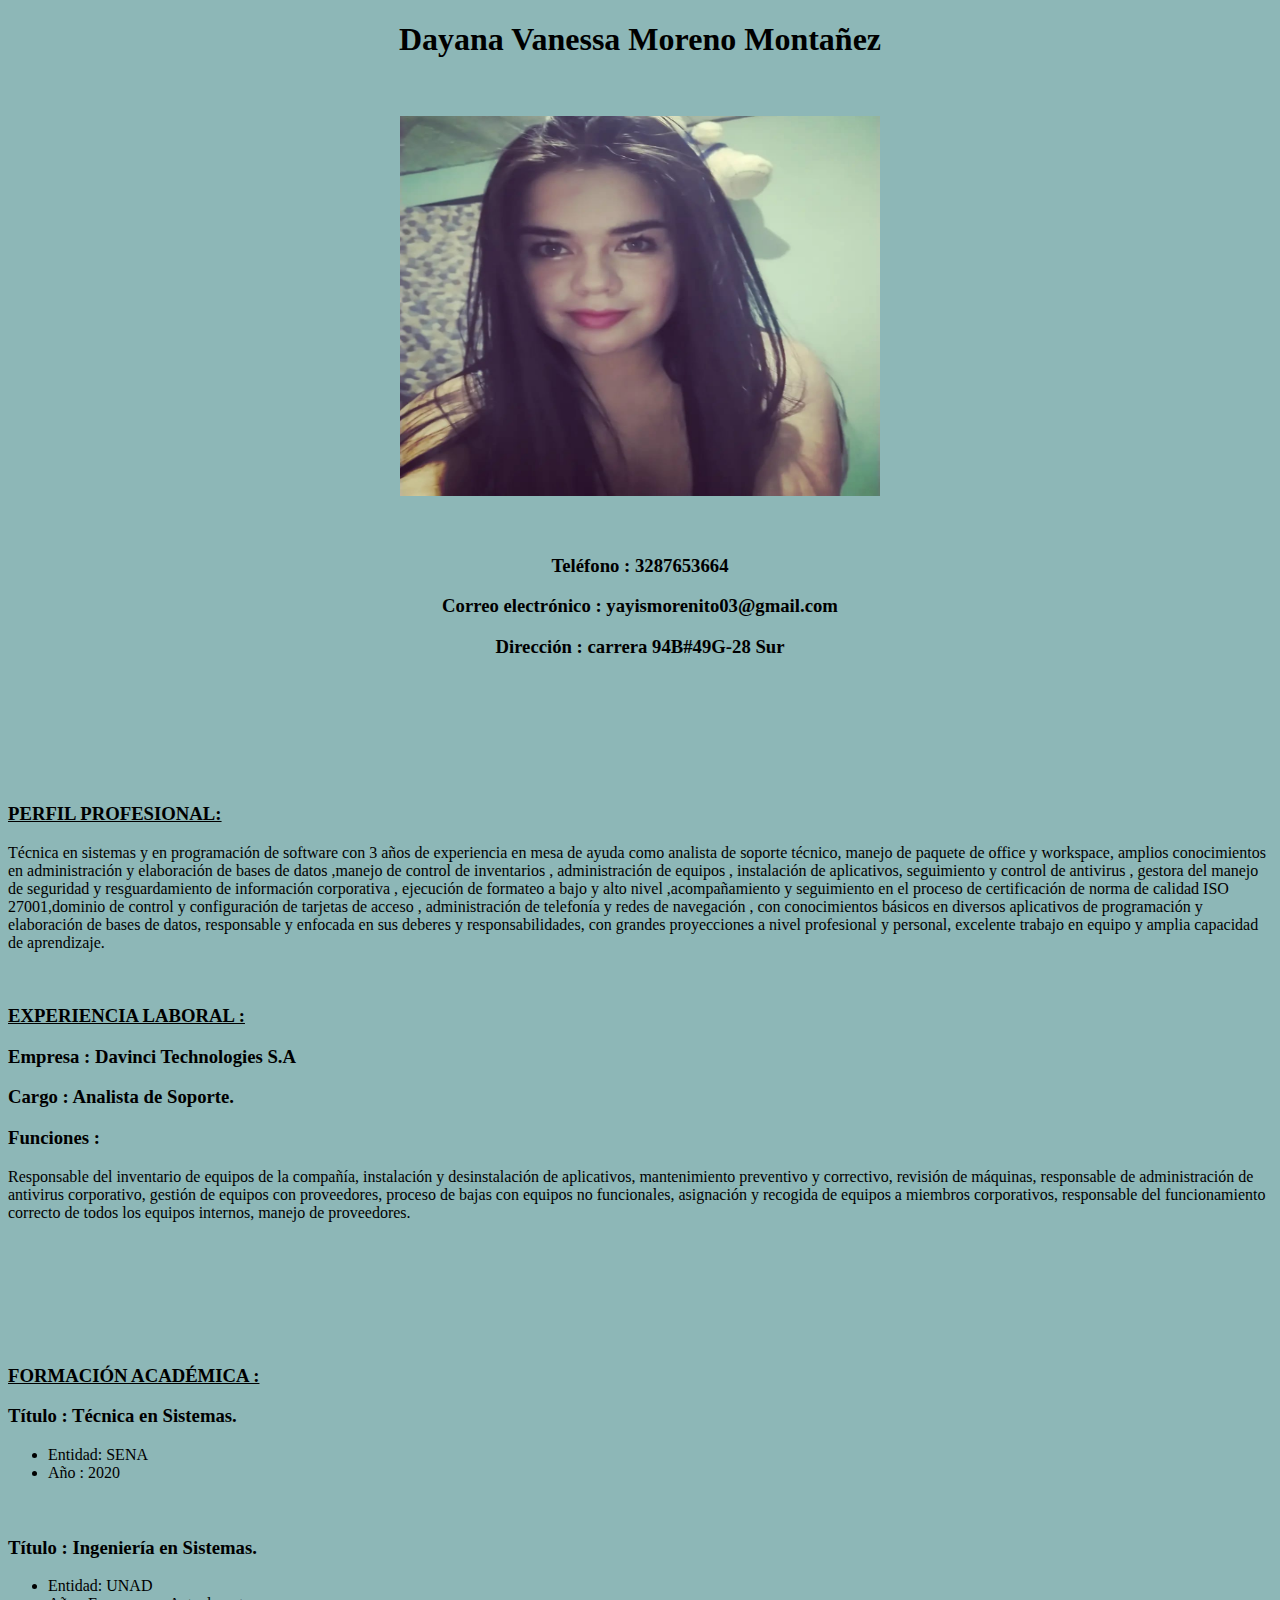
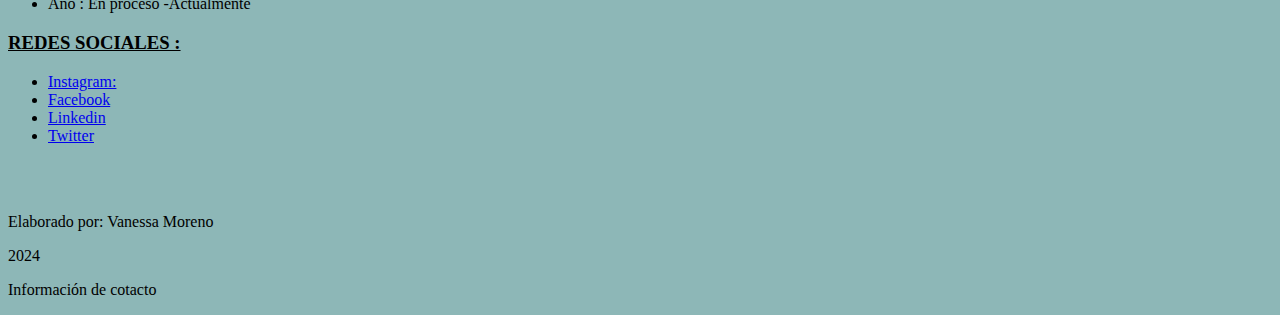
<file: 01-IntroWeb/02-mi-cv/index.html>
<!DOCTYPE html>
<html lang="en">
<head>
    <meta charset="UTF-8">
    <meta name="viewport" content="width=device-width, initial-scale=1.0">
    <title>Mi primer página</title>
    <!-- link para llamar la hja de estilos de css-->
    <link rel="stylesheet" href="css/web-semantico.css">
</head>
<body>
    
    <!-- se recomieda un sólo h1 por página , aquí va lo más importante de la página--> 
<CENTER><h1> Dayana Vanessa Moreno Montañez</h1>
<br>
</br>
<!-- AGREGAR MAGEN DESDE CARPETA LOCAL DEL PC, la etiqueta de alt es por si nomuestra la iagen por fallo
muestra un texto aleatorio -->
<CENTER><IMG SRC="images/foto-vane.jpeg"alt="vaneeee ..."  width="480" height="380"/></CENTER>
<br> </br>

<H3> Teléfono :  3287653664</h3>
<H3> Correo electrónico :  yayismorenito03@gmail.com</H3>
<h3> Dirección : carrera 94B#49G-28 Sur</H3>
</CENTER>
<br>
<br>
<br>
</br>
</br>
</br><section>
   <u><h3> PERFIL PROFESIONAL:</H3></u> 


<!-- etiqueta para párrafo de texto -->

<p> Técnica en sistemas y en programación de software con 3 años de experiencia en mesa de ayuda como analista de soporte técnico, manejo de paquete de office y workspace, amplios conocimientos en administración y elaboración de bases de datos ,manejo de control de inventarios , administración de equipos , instalación de aplicativos, seguimiento y control de antivirus , gestora del manejo de seguridad y resguardamiento de información corporativa , ejecución de formateo a bajo y alto nivel ,acompañamiento y seguimiento en el proceso de certificación de norma de calidad ISO 27001,dominio de control y configuración de tarjetas de acceso , administración de telefonía y redes de navegación , con conocimientos básicos en diversos aplicativos de programación y elaboración de bases de datos, responsable y enfocada en sus deberes y responsabilidades, con grandes proyecciones a nivel profesional y personal, excelente trabajo en equipo y amplia capacidad de aprendizaje. </p>
<br></be>
</section>
<section>
<u><h3> EXPERIENCIA LABORAL :</H3></u> 
    <H3> Empresa : Davinci Technologies S.A</h3>
        <H3> Cargo :  Analista de Soporte.</H3>
        <h3> Funciones :</H3>
            <p>
                Responsable del inventario de equipos de la compañía, instalación y desinstalación de aplicativos, mantenimiento preventivo y correctivo, revisión de máquinas, responsable de administración de antivirus corporativo, gestión de equipos con proveedores, proceso de bajas con equipos no funcionales, asignación y recogida de equipos a miembros corporativos, responsable del funcionamiento correcto de todos los equipos internos, manejo de proveedores.
            </p>

            <br></br>
            <br></br>
            <br></br>
        </section>
        <section>
            <u><h3> FORMACIÓN ACADÉMICA :</H3></u> 
            
                    
                    <h3> <H3> Título :  Técnica en Sistemas.</H3></H3>
                      
                        <ul>
                        <li>Entidad:  SENA</li>
                        <li>Año :  2020</li>
                       <BR></BR> </ul>

                       <h3> <H3> Título :  Ingeniería en Sistemas.</H3></H3>
                      
                        <ul>
                        <li>Entidad:  UNAD</li>
                        <li>Año :  En proceso -Actualmente</li></ul>
                    </section>
        
            


<H3><u> REDES SOCIALES : </H3></u>
<UL>
<LI><a href="https://oferta.senasofiaplus.edu.co/sofia-oferta/" TARGET="-BLANK"> Instagram:  </a></LI>
<LI><a href="https://www.facebook.com/?locale=es_LA/" TARGET="-BLANK"> Facebook </a></LI>
<LI> <a href="https://www.youtube.com/watch?v=6Str5CQGvVY" TARGET="-BLANK"> Linkedin </a> </LI>
<LI><a href="https://co.pinterest.com//" TARGET="-BLANK"> Twitter </a> </LI>
</UL>
<br></br>

<P>Elaborado por: Vanessa Moreno</P>
<P> 2024</P> 
<P> Información de cotacto</P>

  

</body>

</html>
</file>
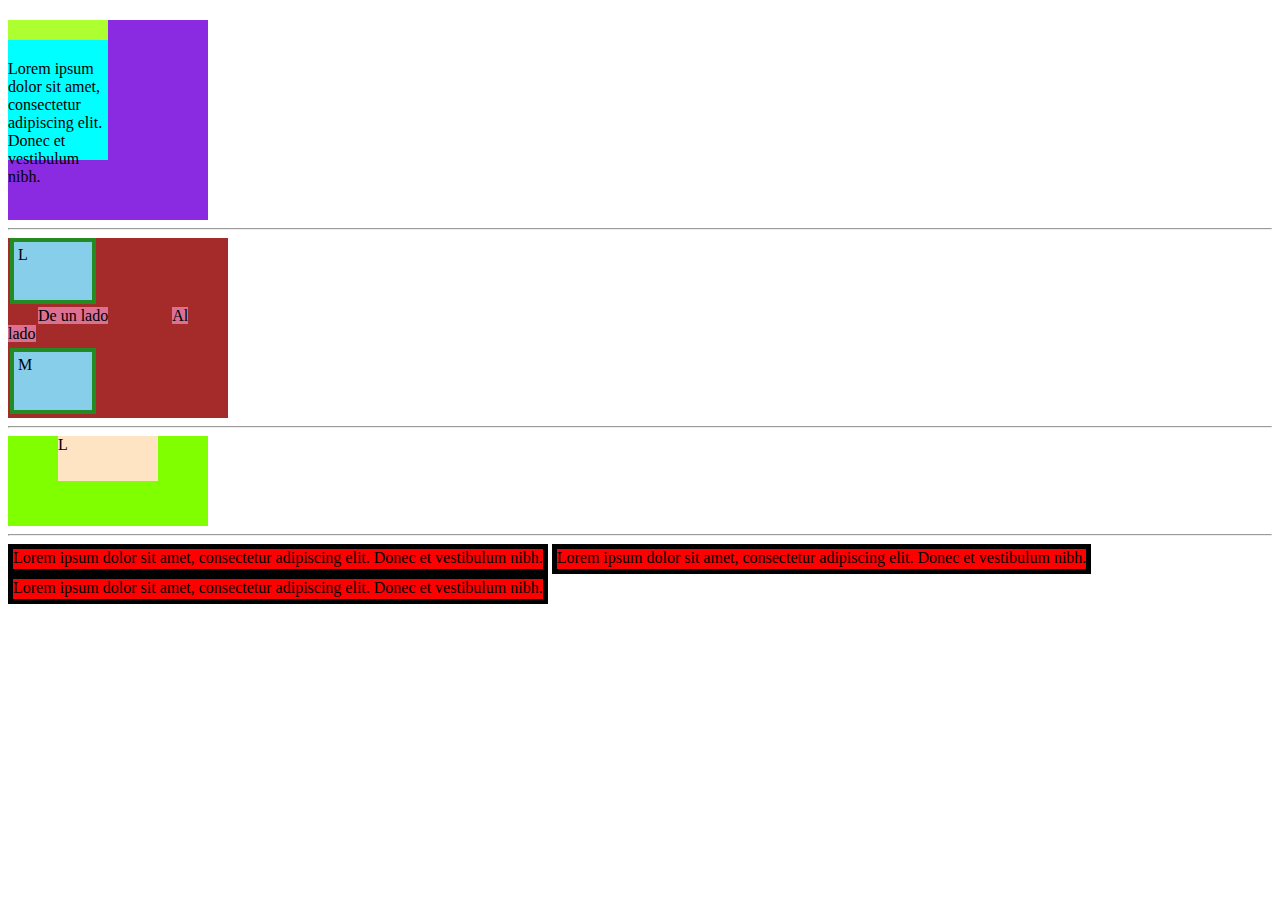
<file: 01-IntroWeb/04-box-model/index.html>
<!DOCTYPE html>
<html lang="en">
  <head>
    <title></title>
    <meta charset="UTF-8">
    <meta name="viewport" content="width=device-width, initial-scale=1">
    <link href="css/style.css" rel="stylesheet">
  </head>
  <body>
    <div class="parent">
      <div class="box-model-sample">
        Lorem ipsum dolor sit amet, consectetur adipiscing elit. Donec et vestibulum nibh. 
      </div>
    </div>
    <hr>
    <div class="other-parent">
      <div class="other-child">
        L
      </div>
      <span class="span-child"> De un lado</span>
      <span class="span-child"> Al lado</span>
      <div class="other-child">
        M
      </div>
    </div>
    <hr>
    <div class="parent-3">
      <div class="child-3">
        L
      </div>
    </div>
    <hr>
    <div class="display-parent">
      <div class="display-child">Lorem ipsum dolor sit amet, consectetur adipiscing elit. Donec et vestibulum nibh. </div>
      <div class="display-child">Lorem ipsum dolor sit amet, consectetur adipiscing elit. Donec et vestibulum nibh.</div>
      <div class="display-child">Lorem ipsum dolor sit amet, consectetur adipiscing elit. Donec et vestibulum nibh.</div>
    </div>
  </body>
</html>
</file>
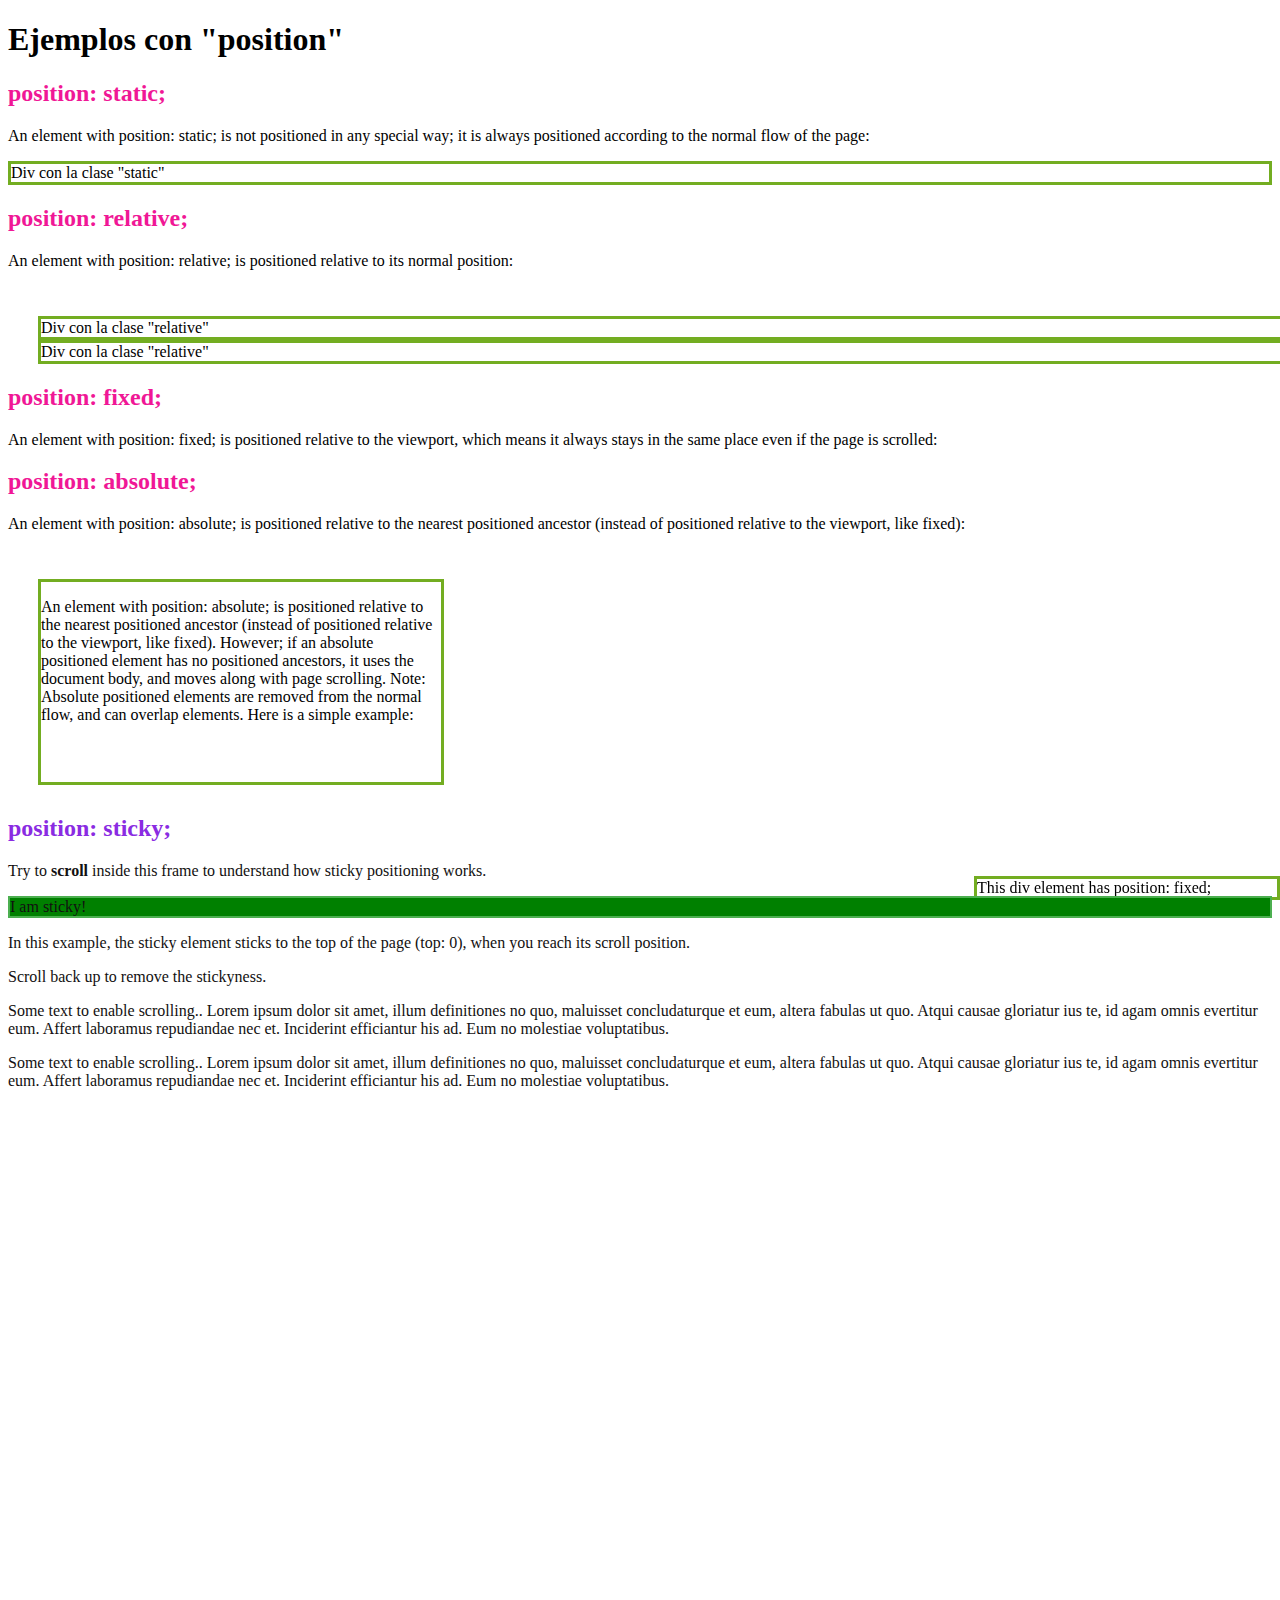
<file: 01-IntroWeb/05-position/index.html>
<!DOCTYPE html>
<html lang="en">
<head>
  <meta charset="UTF-8">
  <meta name="viewport" content="width=device-width, initial-scale=1.0">
  <title>Position</title>
  <link rel="stylesheet" href="css/style.css">
</head>
<body>
  <header>
    <h1>Ejemplos con "position"</h1>
  </header>
  <main>
    <section>
      <h2>position: static;</h2>
      <p>An element with position: static; is not positioned in any special way; it is always positioned according to the normal flow of the page:</p>
      <div class="static">
        Div con la clase "static"
      </div>
    </section>
    <section style="box-sizing: border-box; margin-bottom: 50px;">
      <h2>position: relative;</h2>
      <p>An element with position: relative; is positioned relative to its normal position:</p>
      <div class="relative">
        Div con la clase "relative"
      </div>
      <div class="relative">
        Div con la clase "relative"
      </div>
    </section>
    <section>
      <h2>position: fixed;</h2>
      <p>An element with position: fixed; is positioned relative to the viewport, which means it always stays in the same place even if the page is scrolled:</p>
      <div class="fixed">
      This div element has position: fixed;
      </div>
    </section>
    <section id="position-absolute">
      <h2>position: absolute;</h2>
      <p>An element with position: absolute; is positioned relative to the nearest positioned ancestor (instead of positioned relative to the viewport, like fixed):</p>
      <div class="relative">
        <p>
          An element with position: absolute; is positioned relative to the nearest positioned ancestor (instead of positioned relative to the viewport, like fixed).
          However; if an absolute positioned element has no positioned ancestors, it uses the document body, and moves along with page scrolling.
          Note: Absolute positioned elements are removed from the normal flow, and can overlap elements.
          Here is a simple example:
        </p>
        <div class="absolute">
        </div>
      </div>
    </section>
    <section id="sticky-section">
      <h2 id="sticky-header">position: sticky;</h2>
      <p>Try to <b>scroll</b> inside this frame to understand how sticky positioning works.</p>
      <div class="sticky">I am sticky!</div>
      <div style="padding-bottom:2000px">
        <p>In this example, the sticky element sticks to the top of the page (top: 0), when you reach its scroll position.</p>
        <p>Scroll back up to remove the stickyness.</p>
        <p>Some text to enable scrolling.. Lorem ipsum dolor sit amet, illum definitiones no quo, maluisset concludaturque et eum, altera fabulas ut quo. Atqui causae gloriatur ius te, id agam omnis evertitur eum. Affert laboramus repudiandae nec et. Inciderint efficiantur his ad. Eum no molestiae voluptatibus.</p>
        <p>Some text to enable scrolling.. Lorem ipsum dolor sit amet, illum definitiones no quo, maluisset concludaturque et eum, altera fabulas ut quo. Atqui causae gloriatur ius te, id agam omnis evertitur eum. Affert laboramus repudiandae nec et. Inciderint efficiantur his ad. Eum no molestiae voluptatibus.</p>
      </div>
    </section>
  </main>
  <footer></footer>
</body>
</html>
</file>
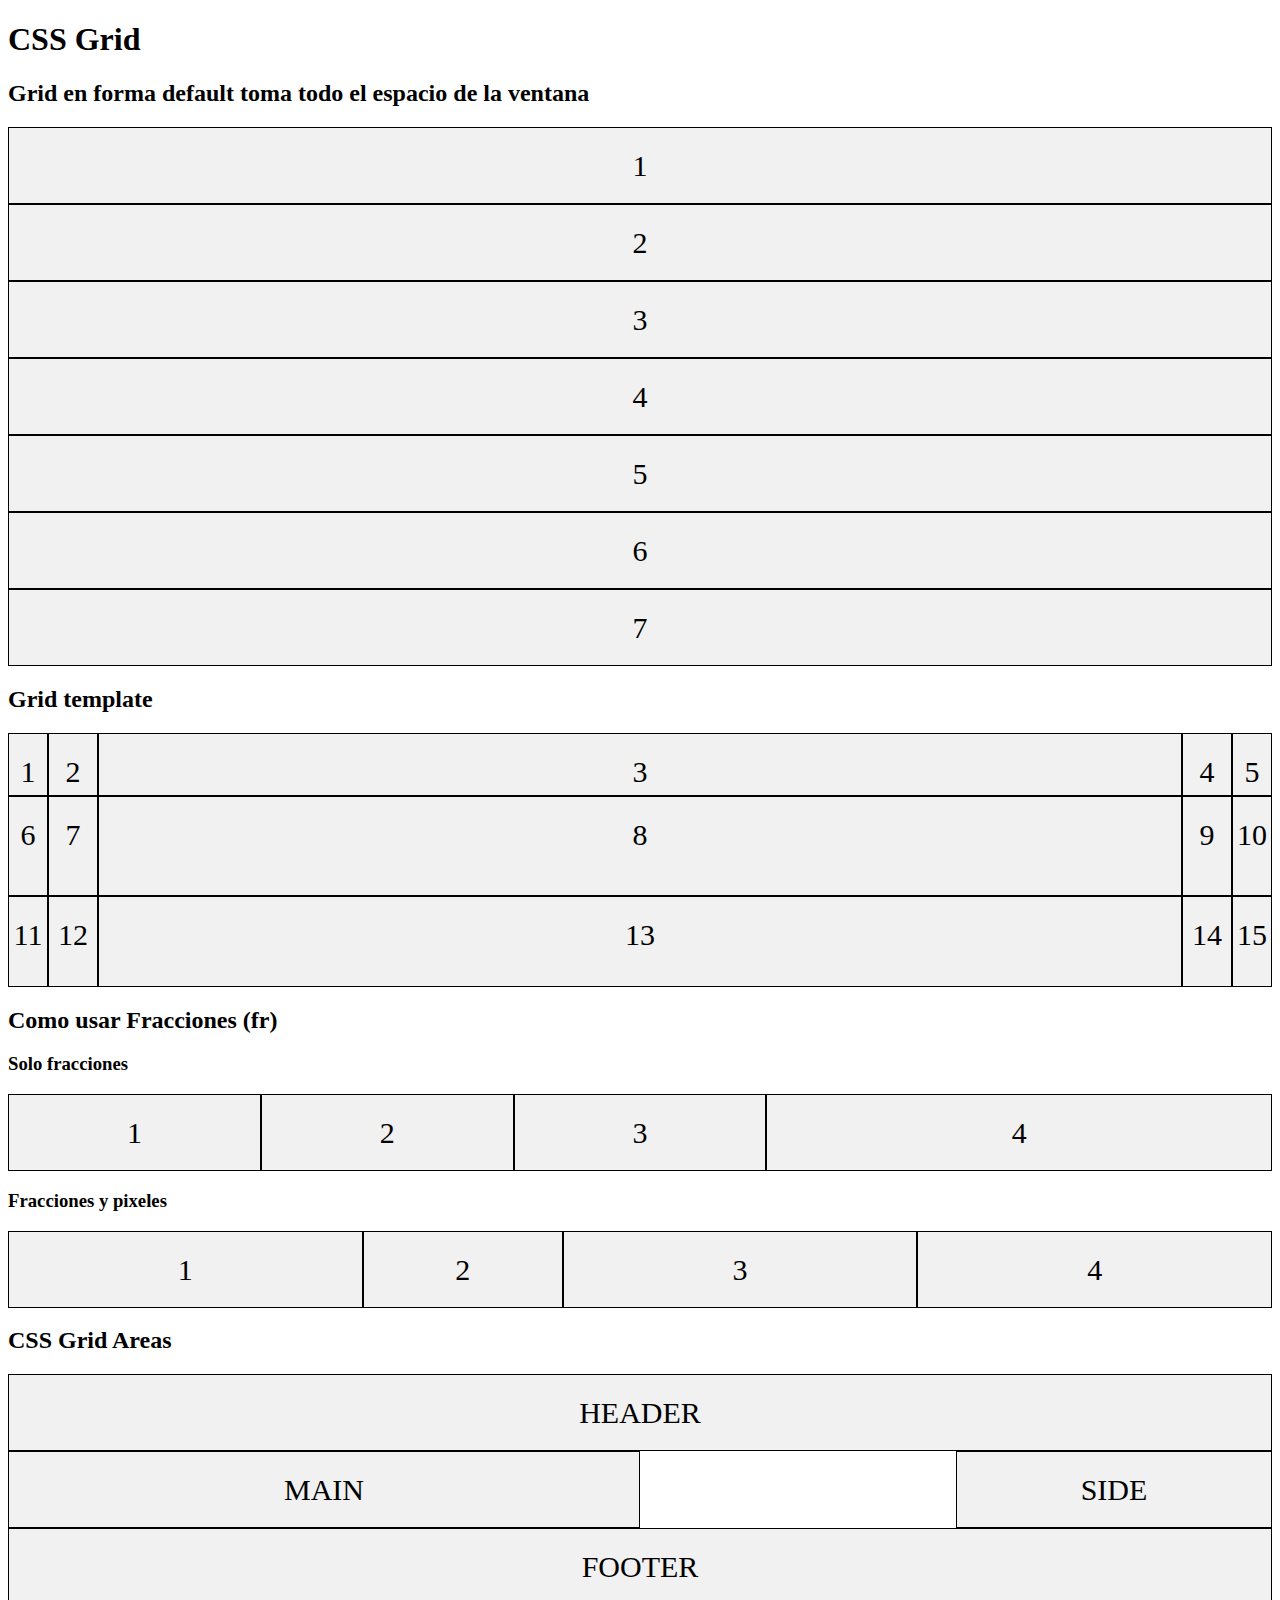
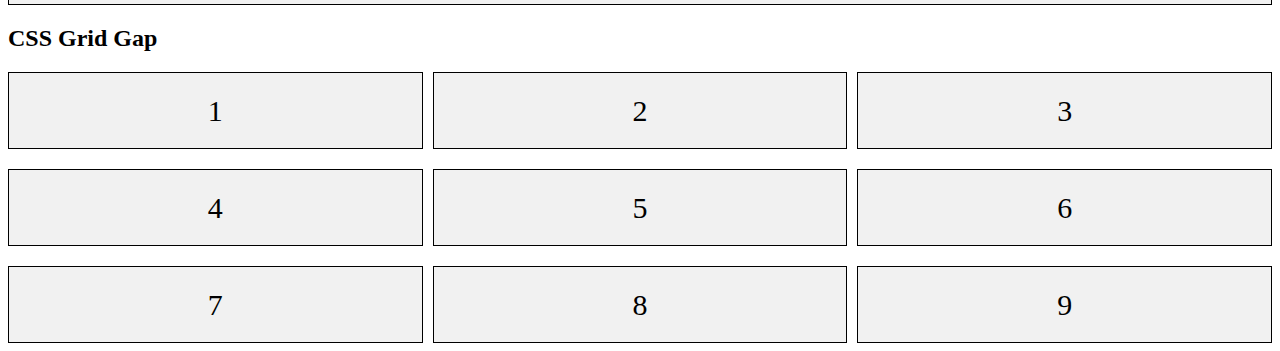
<file: 01-IntroWeb/07-css-grid/index.html>
<!DOCTYPE html>
<html lang="en">
  <head>
    <title></title>
    <meta charset="UTF-8">
    <meta name="viewport" content="width=device-width, initial-scale=1">
    <link href="css/style.css" rel="stylesheet">
  </head>
  <body>
    <h1>CSS Grid</h1>
    <h2>Grid en forma default toma todo el espacio de la ventana</h2>
    <section>
      <div class="container">
        <div class="grid-child">1</div>
        <div class="grid-child">2</div>
        <div class="grid-child">3</div>
        <div class="grid-child">4</div>
        <div class="grid-child">5</div>
        <div class="grid-child">6</div>
        <div class="grid-child">7</div>
      </div>
    </section>
    <h2>Grid template</h2>
    <section>
      <div class="container container-template">
        <div class="grid-child">1</div>
        <div class="grid-child">2</div>
        <div class="grid-child">3</div>
        <div class="grid-child">4</div>
        <div class="grid-child">5</div>
        <div class="grid-child">6</div>
        <div class="grid-child">7</div>
        <div class="grid-child">8</div>
        <div class="grid-child">9</div>
        <div class="grid-child">10</div>
        <div class="grid-child">11</div>
        <div class="grid-child">12</div>
        <div class="grid-child">13</div>
        <div class="grid-child">14</div>
        <div class="grid-child">15</div>
      </div>
    </section>

    <h2>Como usar Fracciones (fr)</h2>

    <h3>Solo fracciones</h3>
    <section>
      <div class="container container-solo-fr">
        <div class="grid-child">1</div>
        <div class="grid-child">2</div>
        <div class="grid-child">3</div>
        <div class="grid-child">4</div>
      </div>
    </section>

    <h3>Fracciones y pixeles</h3>
    <section>
      <div class="container container-fr-y-px">
        <div class="grid-child">1</div>
        <div class="grid-child">2</div>
        <div class="grid-child">3</div>
        <div class="grid-child">4</div>
      </div>
    </section>

    <h2>CSS Grid Areas</h2>
    <section class="grid-areas">
      <header class="grid-child grid-area-header">
      HEADER
      </header>
      <main class="grid-child grid-area-main">
      MAIN
      </main>
      <aside class="grid-child grid-area-sidebar">
      SIDE
      </aside>
      <footer class="grid-child grid-area-footer">
      FOOTER
      </footer>
    </section>

    <h2>CSS Grid Gap</h2>
    <section>
      <div class="container-gap">
        <div class="grid-child">1</div>
        <div class="grid-child">2</div>
        <div class="grid-child">3</div>
        <div class="grid-child">4</div>
        <div class="grid-child">5</div>
        <div class="grid-child">6</div>
        <div class="grid-child">7</div>
        <div class="grid-child">8</div>
        <div class="grid-child">9</div>
      </div>
    </section>
  </body>
</html>
</file>
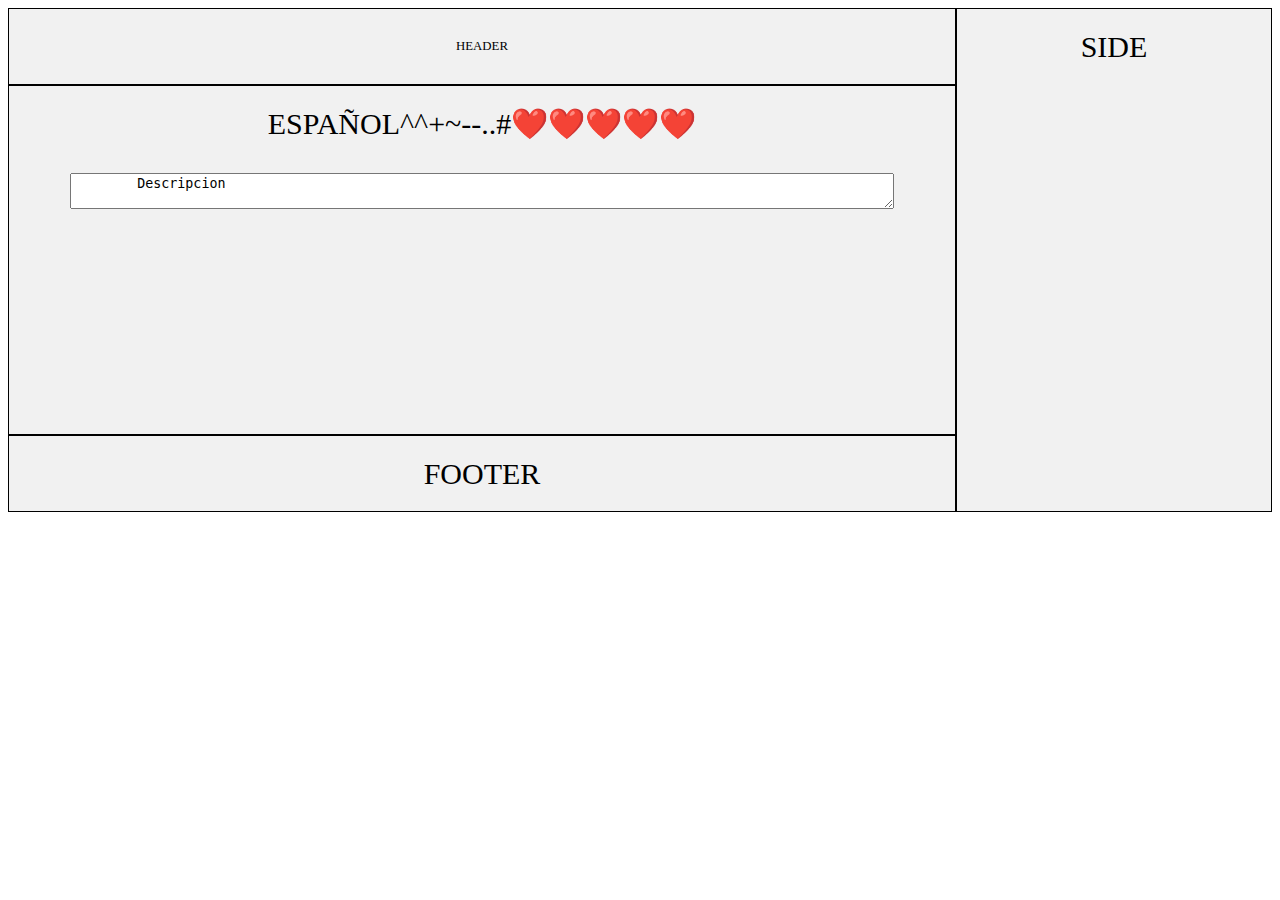
<file: 01-IntroWeb/08-responsive-design/index.html>
<!DOCTYPE html>
<html lang="en">
  <head>
    <title></title>
    <meta charset="UTF-8" />
    <meta name="viewport" content="width=device-width, initial-scale=1" />
    <link href="css/style.css" rel="stylesheet" />
  </head>
  <body class="container">
    <header class="grid-child">HEADER</header>
    <main class="grid-child" >
    ESPAÑOL^^+~--..#❤️❤️❤️❤️❤️
      <textarea cols="100">
        Descripcion
      </textarea>
    </main>
    <aside class="grid-child">SIDE</aside>
    <footer class="grid-child">FOOTER</footer>
  </body>
</html>
</file>
<file: 01-IntroWeb/04-box-model/css/style.css>
.parent {
    background-color: blueviolet;
    width: 200px;
    height: 200px;
  }
  
  .box-model-sample {
    background-color: aqua;
    width: 100px;
    height: 100px;
    margin-top: 20px;
    padding-top: 20px;
    border-top: 20px solid greenyellow;
  }
  
  .other-parent {
    background-color: brown;
    width: 220px;
    height: 180px;
  }
  
  .other-child {
    background-color: skyblue;
    width: 70px;
    height: 50px;
    padding: 4px;
    border: 4px solid forestgreen;
    margin: 5px 4px 3px 2px;
  }
  
  .span-child {
    background-color: palevioletred;
    margin: 15px 30px;
  }
  
  .parent-3 {
    background-color: chartreuse;
    height: 90px;
    width: 200px;
  }
  
  .child-3 {
    background-color: bisque;
    height: 45px;
    width: 100px;
    margin: auto;
  }
  
  .display-parent {
    width: 100%;
    height: 60px;
  }
  
  .display-child {
    background-color: red;
    border: 5px solid;
    height: 20px;
    display: inline-block;
  }
</file>
<file: 01-IntroWeb/05-position/css/style.css>
h2 {
    color: #f01796;
  }
  
  div.static {
    /* Por defecto los elementos en HTML tienen la propiedad position con el valor static. */
    position: static;
    border: 3px solid #73AD21;
  }
  
  div.fixed {
    position: fixed;
    bottom: 0;
    right: 0;
    width: 300px;
    border: 3px solid #73AD21;
  }
  
  div.relative {
    position: relative;
    left: 30px;
    top: 30px;
    border: 3px solid #73AD21;
  }
  
  #position-absolute > div.relative {
    position: relative;
    width: 400px;
    height: 200px;
    border: 3px solid #73AD21;
  }
  
  #position-absolute > div.absolute {
    position: absolute;
    top: 80px;
    right: 0;
    width: 200px;
    height: 100px;
    border: 3px solid #f01796;
  }
  
  div.sticky {
    position: -webkit-sticky; /* Safari */
    position: sticky;
    top: 0;
    background-color: green;
    border: 2px solid #4CAF50;
  }
  
  #sticky-section {
    color: rgb(18, 16, 16);
    margin-top: 60px;
  }
  
  #sticky-header {
    color: blueviolet;
  }
</file>
<file: 01-IntroWeb/07-css-grid/css/style.css>
.container {
  display: grid;
}

.container-template {
  grid-template-columns: 40px 50px auto 50px 40px;
  grid-template-rows: 25% 100px auto;
}

.container-solo-fr {
  grid-template-columns: 1fr 1fr 1fr 2fr;
}

.container-fr-y-px {
  grid-template-columns: 1fr 200px 1fr 1fr;
}

.grid-areas {
  display: grid;
  grid-template-columns: 1fr 1fr 1fr 1fr;
  grid-template-rows: auto;
  grid-template-areas:
  "header header header header"
  "main main . sidebar"
  "footer footer footer footer";
}

.grid-area-header {
  grid-area: header;
}

.grid-area-main {
  grid-area: main;
}

.grid-area-sidebar {
  grid-area: sidebar;
}

.grid-area-footer {
  grid-area: footer;
}

.container-gap {
  display: grid;
  grid-template-columns: 1fr 1fr 1fr;
  /*grid-gap: 10px;*/
  column-gap: 10px;
  row-gap: 20px;
}

.grid-child {
  background-color: #f1f1f1;
  border: 1px solid black;
  text-align: center;
  line-height: 75px;
  font-size: 30px;
}
</file>
<file: 01-IntroWeb/08-responsive-design/css/style.css>
.grid-child {
  background-color: #f1f1f1;
  border: 1px solid black;
  text-align: center;
  line-height: 75px;
  font-size: 30px;
}

.container {
  display: grid;
  grid-template-columns: 1fr 1fr 1fr 1fr;
  grid-template-rows: 1fr 350px 1fr;
  grid-template-areas:
  "header header header side"
  "main   main   main   side"
  "footer footer footer side";
}

header.grid-child {
  grid-area: header;
  font-size: 1vw;
}

main {
  grid-area: main;
}

aside {
  grid-area: side;
}

footer {
  grid-area: footer;
}

@media screen and (max-width: 768px) {
  .container {
    display: grid;
    grid-template-columns: 1fr 1fr 1fr;
    grid-template-rows: 1fr 350px 1fr;
    grid-template-areas:
      "header header header"
      "main   main   main"
      "footer footer footer";
  }
}
</file>
<file: 01-IntroWeb/02-mi-cv/css/web-semantico.css>
body{
background-color: rgb(141, 183, 183);
}

h2{
    color:blue;
}
</file>
